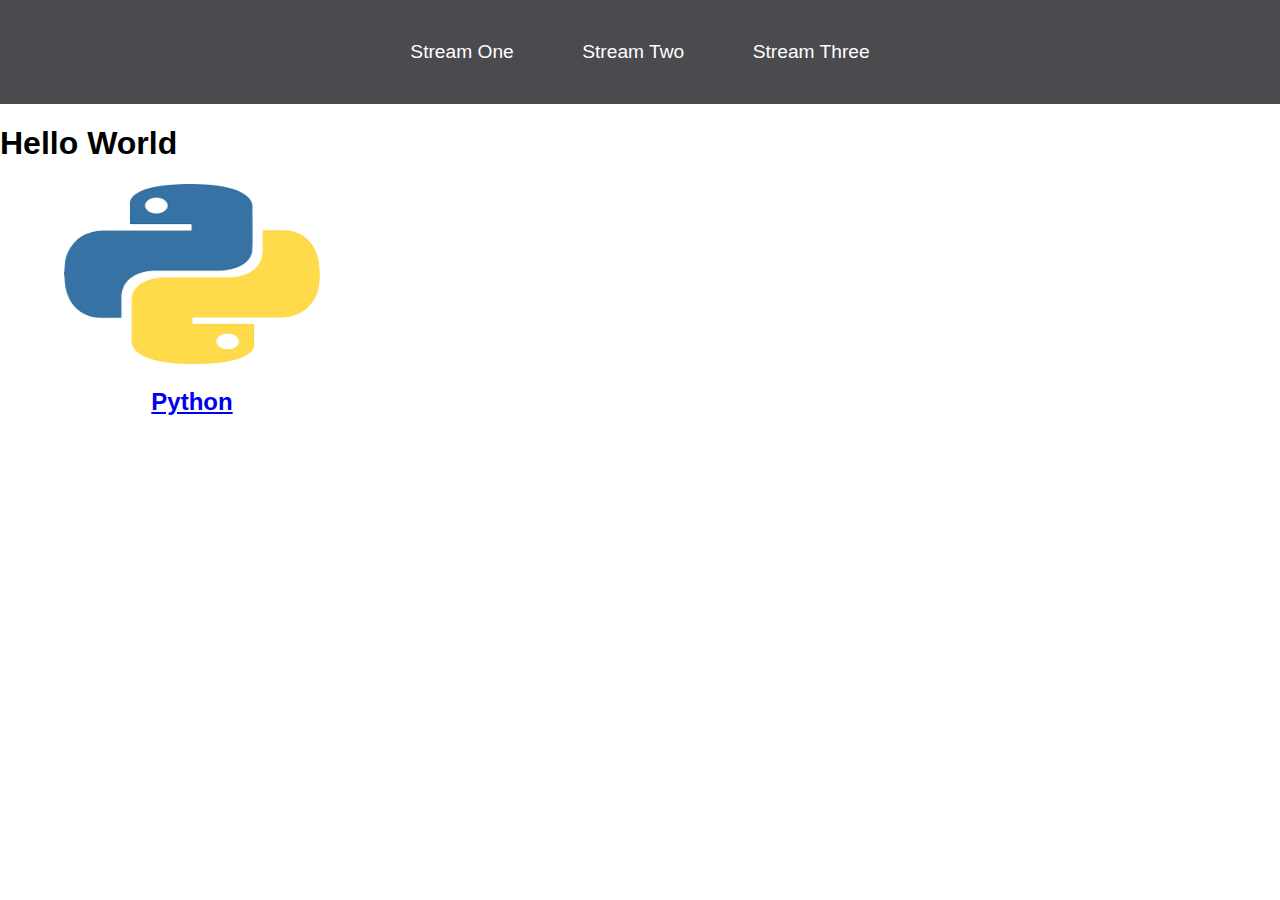
<file: stream-two.html>
<!DOCTYPE html>
<html lang="en">
<head>
    <meta charset="UTF-8">
    <meta name="viewport" content="width=device-width, initial-scale=1.0">
    <title>Stream Two</title>
     <link rel="stylesheet" href="css/style.css">
</head>
<body>
    <nav>
        <ul>
            <li><a href="index.html">Stream One</a></li>
            <li><a href="stream-two.html">Stream Two</a></li>
            <li><a href="stream-three.html">Stream Three</a></li>
        </ul>
    </nav>

    <h1>Hello World</h1>
   <div class="card">
        <a href="https://en.wikipedia.org/wiki/Python_(programming_language)" target="_blank">
            <img src="[data-uri]" alt="Python Logo">
            <h2>Python</h2>
        </a>
   </div>
    
</body>
</html>
</file>
<file: css/style.css>
body {
    margin:0;
    padding: 0;
    font-family: 'oswald', sans-serif;
}

nav ul {
    list-style: none;
    background-color: #4a4a4f;
    text-align: center;
    padding: 0;
    margin:0;
}

nav li {
    font-size: 1.2em;
    line-height: 40px;
    height: 40px;
    display: inline-block;
    margin: 2.5%;
}

nav a {
    text-decoration: none;
    color: #fff;
    display: block;
}

nav a:hover {
    background-color: #fff;
    color: #4a4a4f;

}

.card {
    float:left;
    width: 20%;
    margin-left: 5%;
}

.card a {
    text-align: center;

}

img {
    width: 100%;
    height: 180px;
}

h2 {
    text-align: center;
}
</file>
